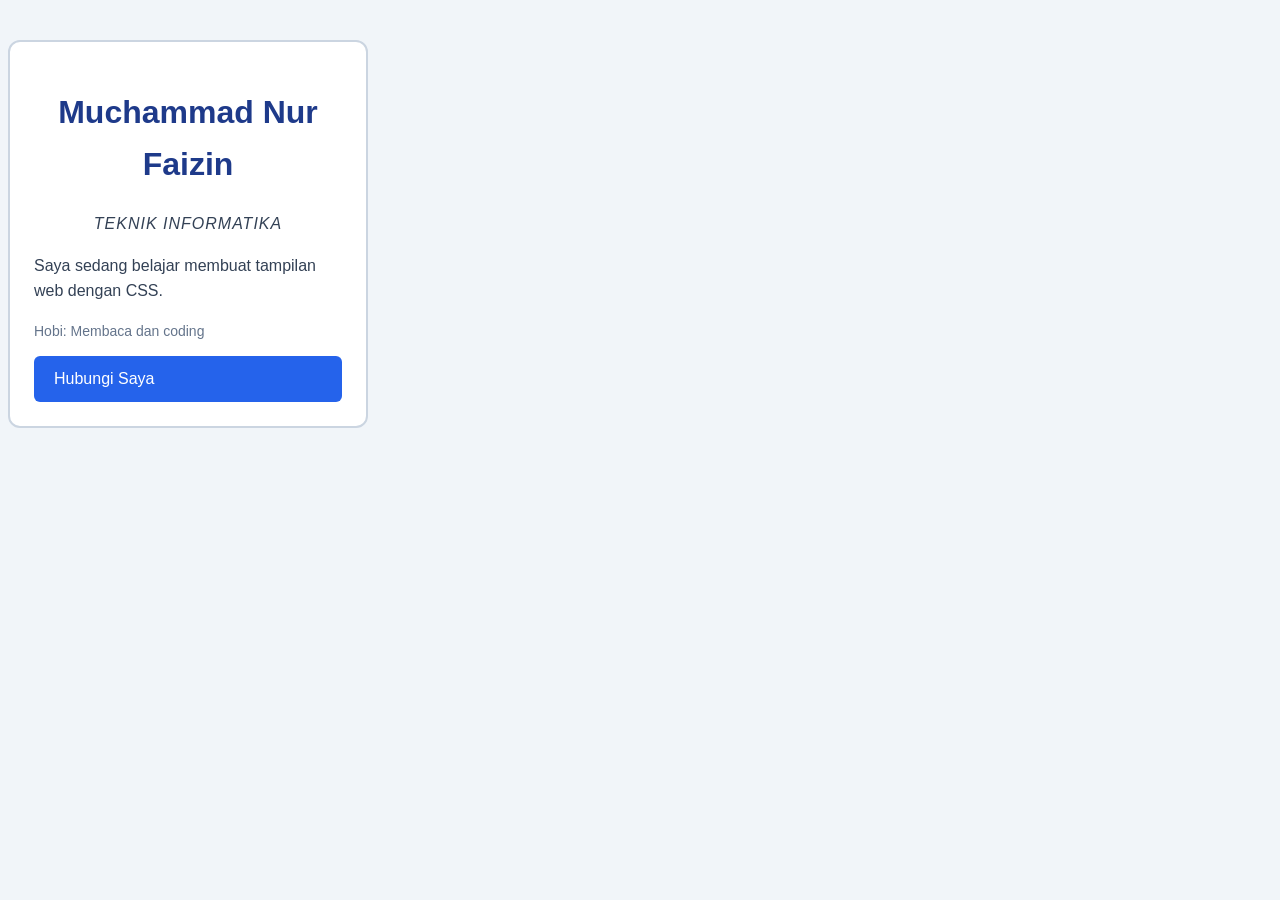
<file: pertemuan-04-kartu_profil/index.html>
<!DOCTYPE html>
<html lang="id">
<head>
    <meta charset="UTF-8">
    <meta name="viewport" content="width=device-width, initial-scale=1.0">
    <title>Kartu Profil</title>
    <link rel="stylesheet" href="style.css">
</head>
<body>
    <div class="kartu">
        <h1>Muchammad Nur Faizin</h1>
        <p class="jurusan">Teknik Informatika</p>
        <p>Saya sedang belajar membuat tampilan web dengan CSS.</p>
        <p class="info">Hobi: Membaca dan coding</p>
        <a href="#" class="tombol">Hubungi Saya</a>
    </div>
</body>
</html>
</file>
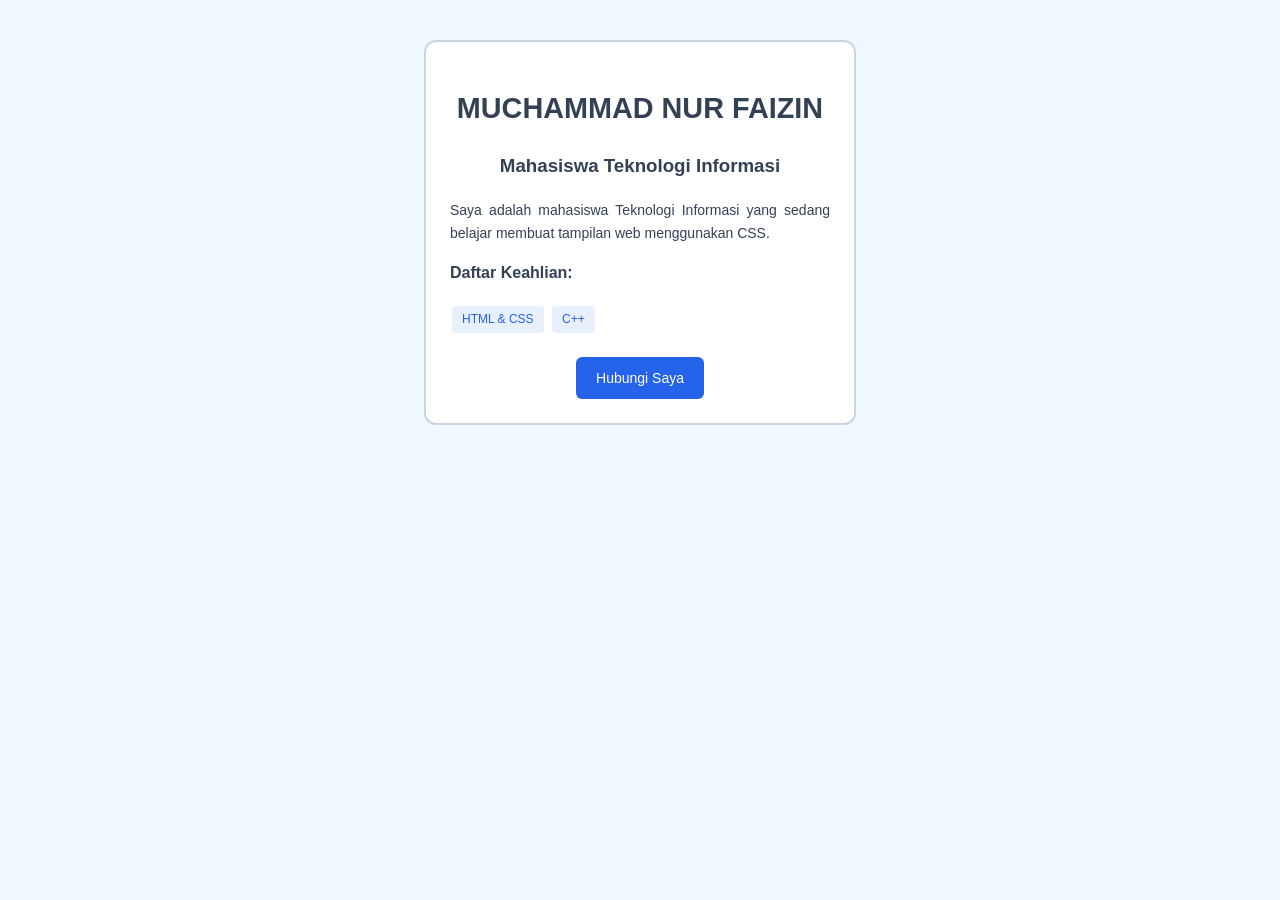
<file: pertemuan-04-profil/profil.html>
<!DOCTYPE html>
<html lang="id">
<head>
    <meta charset="UTF-8">
    <title>Profil Diri</title>
    <link rel="stylesheet" href="profil.css">
</head>
<body>

    <!-- Kotak Utama (ID Selector) -->
    <div id="kartu-profil">
        
        <!-- Grup Selector untuk Judul -->
        <h1>Muchammad Nur Faizin</h1>
        <h3>Mahasiswa Teknologi Informasi</h3>

        <!-- Deskripsi Singkat -->
        <p class="deskripsi">
            Saya adalah mahasiswa Teknologi Informasi yang sedang belajar membuat tampilan web menggunakan CSS.
        </p>

        <!-- Daftar Keahlian -->
        <div class="keahlian-box">
            <p><strong>Daftar Keahlian:</strong></p>
            <span class="tag">HTML & CSS</span>
            <span class="tag">C++</span>
        </div>

        <!-- Tombol / Tautan (Menggunakan tag <a href="#">) -->
        <div class="aksi">
            <a href="#" class="tombol">Hubungi Saya</a>
        </div>
    </div>
</body>
</html>
</file>
<file: pertemuan-04-kartu_profil/style.css>
*{
    box-sizing: border-box;
}
body {
    font-family: Arial, sans-serif;
    background-color: #f1f5f9;
    color: #334155;
    line-height: 1.6;
}
h1 {
    color: #1e3a8a; 
    font-size: 2rem; 
    text-align: center;
}
.jurusan {
    text-align: center;
    font-style: italic;
    text-transform: uppercase;
    letter-spacing: 1px;
}
.info {
    font-size: 14px; 
    color: #64748b;
}
.kartu {
    width: 360px;
    margin: 40px 0; /* Mengubah margin auto menjadi 0 */
    padding: 24px;
    background-color: #ffffff;
    border: 2px solid #cbd5e1;
    border-radius: 12px;
}
.tombol {
    display:block; /* Mengubah inline-block menjadi block */
    margin-top: 12px;      
    padding: 10px 20px;
    background-color: #2563eb;
    color: #ffffff;
    text-decoration: none;
    border-radius: 6px;
}
</file>
<file: pertemuan-04-profil/profil.css>
/* Selector Elemen (body) */
body {
    font-family: Arial, sans-serif;
    background-color: aliceblue; /* Format Warna 1:Memakai Nama */
    color: #334155;             /* Format Warna 2:Memakai code HEX */
    line-height: 1.6;          
}
/* Selector ID (#kartu-profil) */
#kartu-profil {
    /* Box Model (Membuat kartu lebar tetap di tengah, margin, padding, border, border-radius) */
    width: 380px;
    margin: 40px auto;
    padding: 24px;
    border: 2px solid #cbd5e1;
    border-radius: 12px;
    background-color: #ffffff;
}
/* Selector Grup (h1 dan h3) */
h1, h3 {
    text-align: center;        
}
h1 {
    font-size: 1.8rem;          
    text-transform: uppercase; 
}
/* Selector Class (.deskripsi) */
.deskripsi {
    font-size: 14px;        
    text-align: justify;  
    margin-bottom: 16px;
}
/* Memakai display: inline-block untuk menampilkan elemen secara horizontal */
/* Elemen Inline-Block 1 (.tag) */
.tag {
    display: inline-block;
    background-color: rgba(37, 99, 235, 0.1); /* Format Warna 3: RGBA */
    color: #2563eb;
    padding: 4px 10px;
    margin: 4px 2px;
    border-radius: 4px;
    font-size: 12px;
}
/* Selector Turunan / Descendant (.aksi) */
.aksi {
    text-align: center;
    margin-top: 20px;
}
/* Elemen Inline-Block 2 (tag a di dalam .aksi / Descendant Selector .aksi a) */
.aksi a {
    display: inline-block;
    padding: 10px 20px;
    background-color: #2563eb;
    color: #ffffff;
    text-decoration: none;
    border-radius: 6px;
    font-size: 14px;
}
</file>
